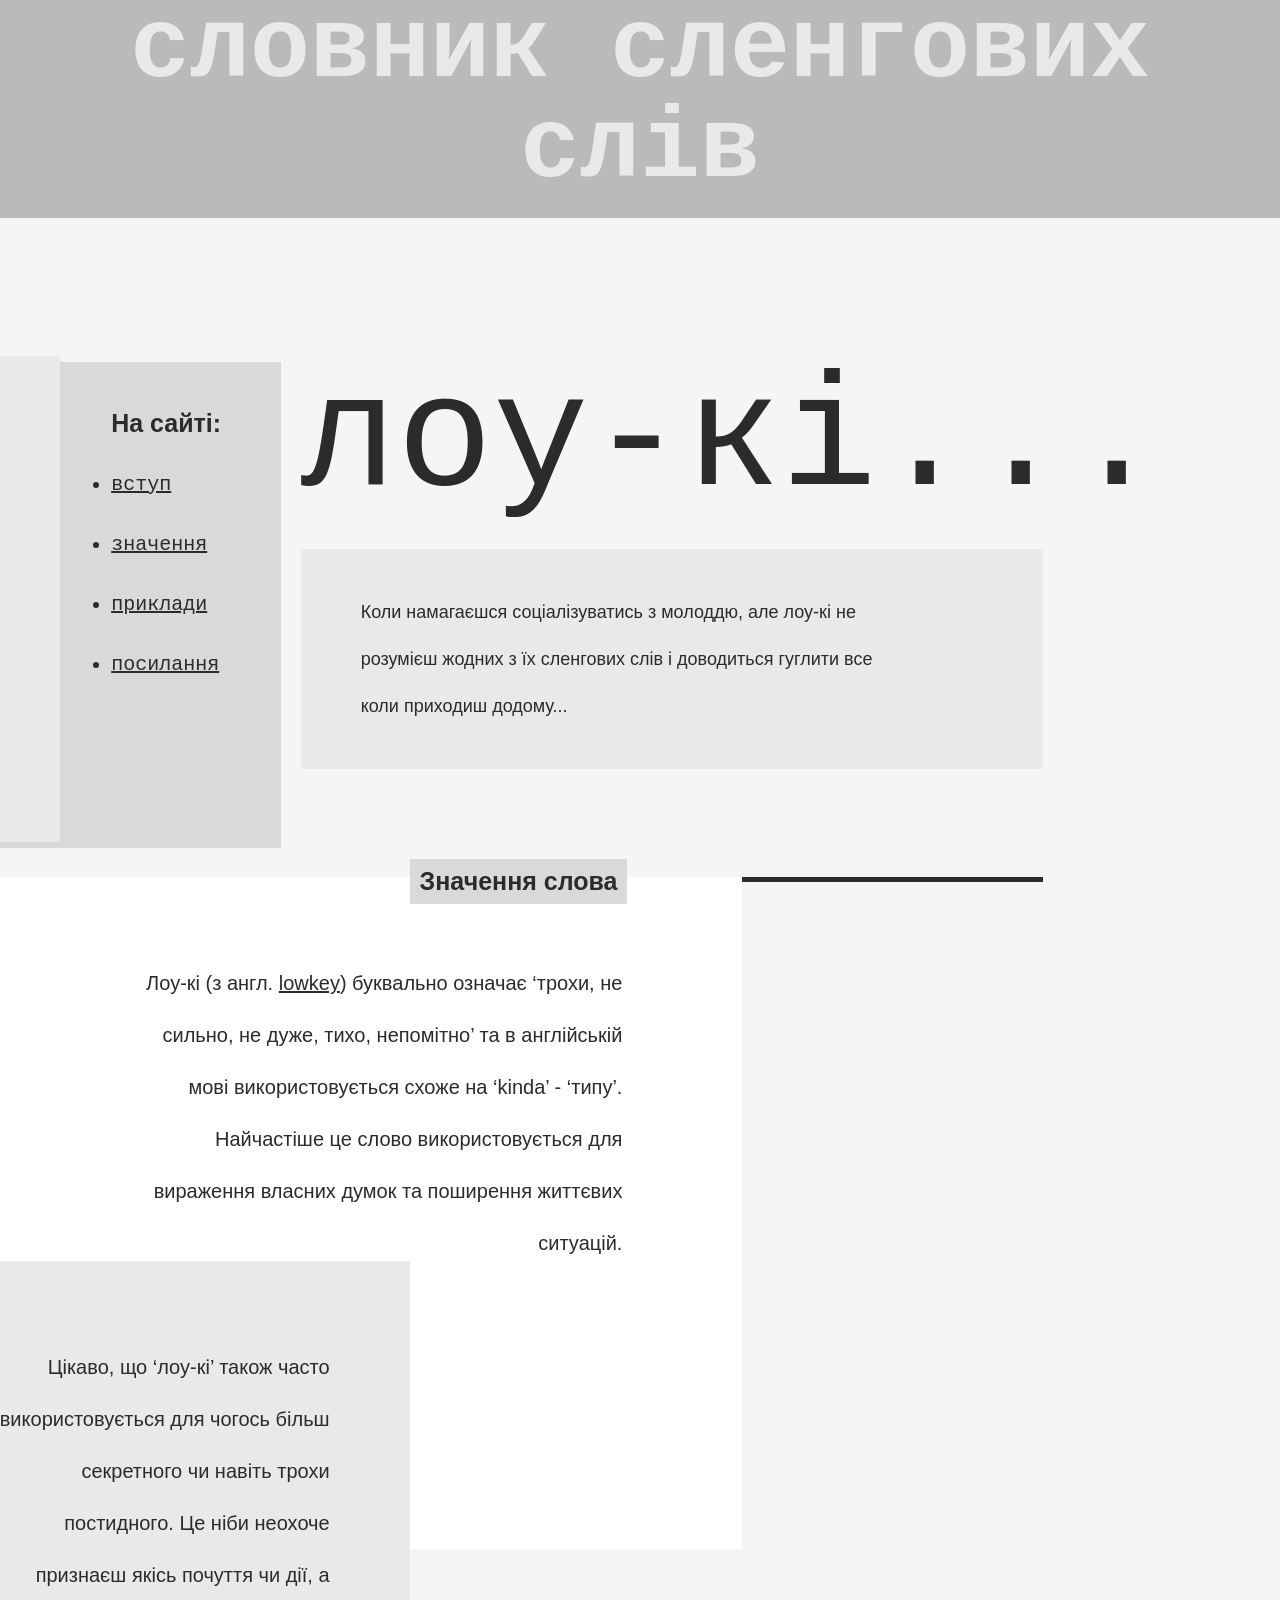
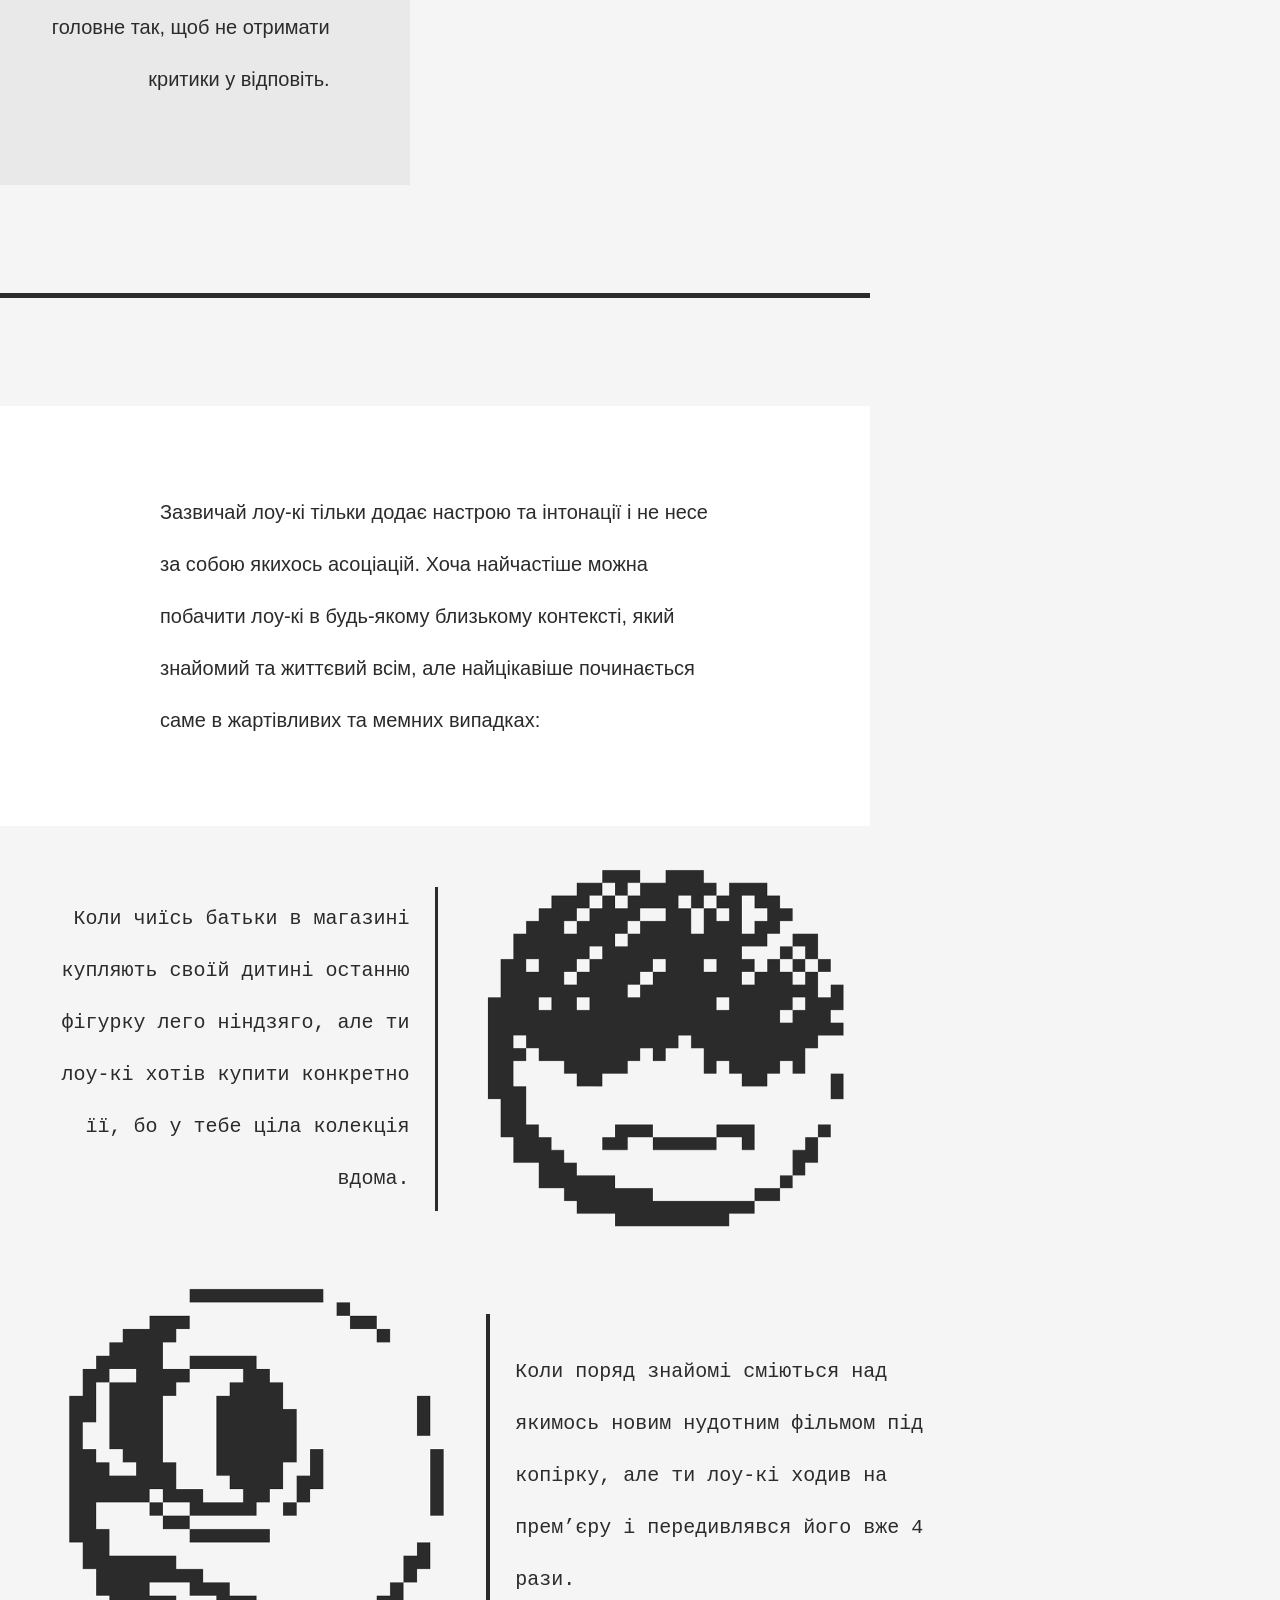
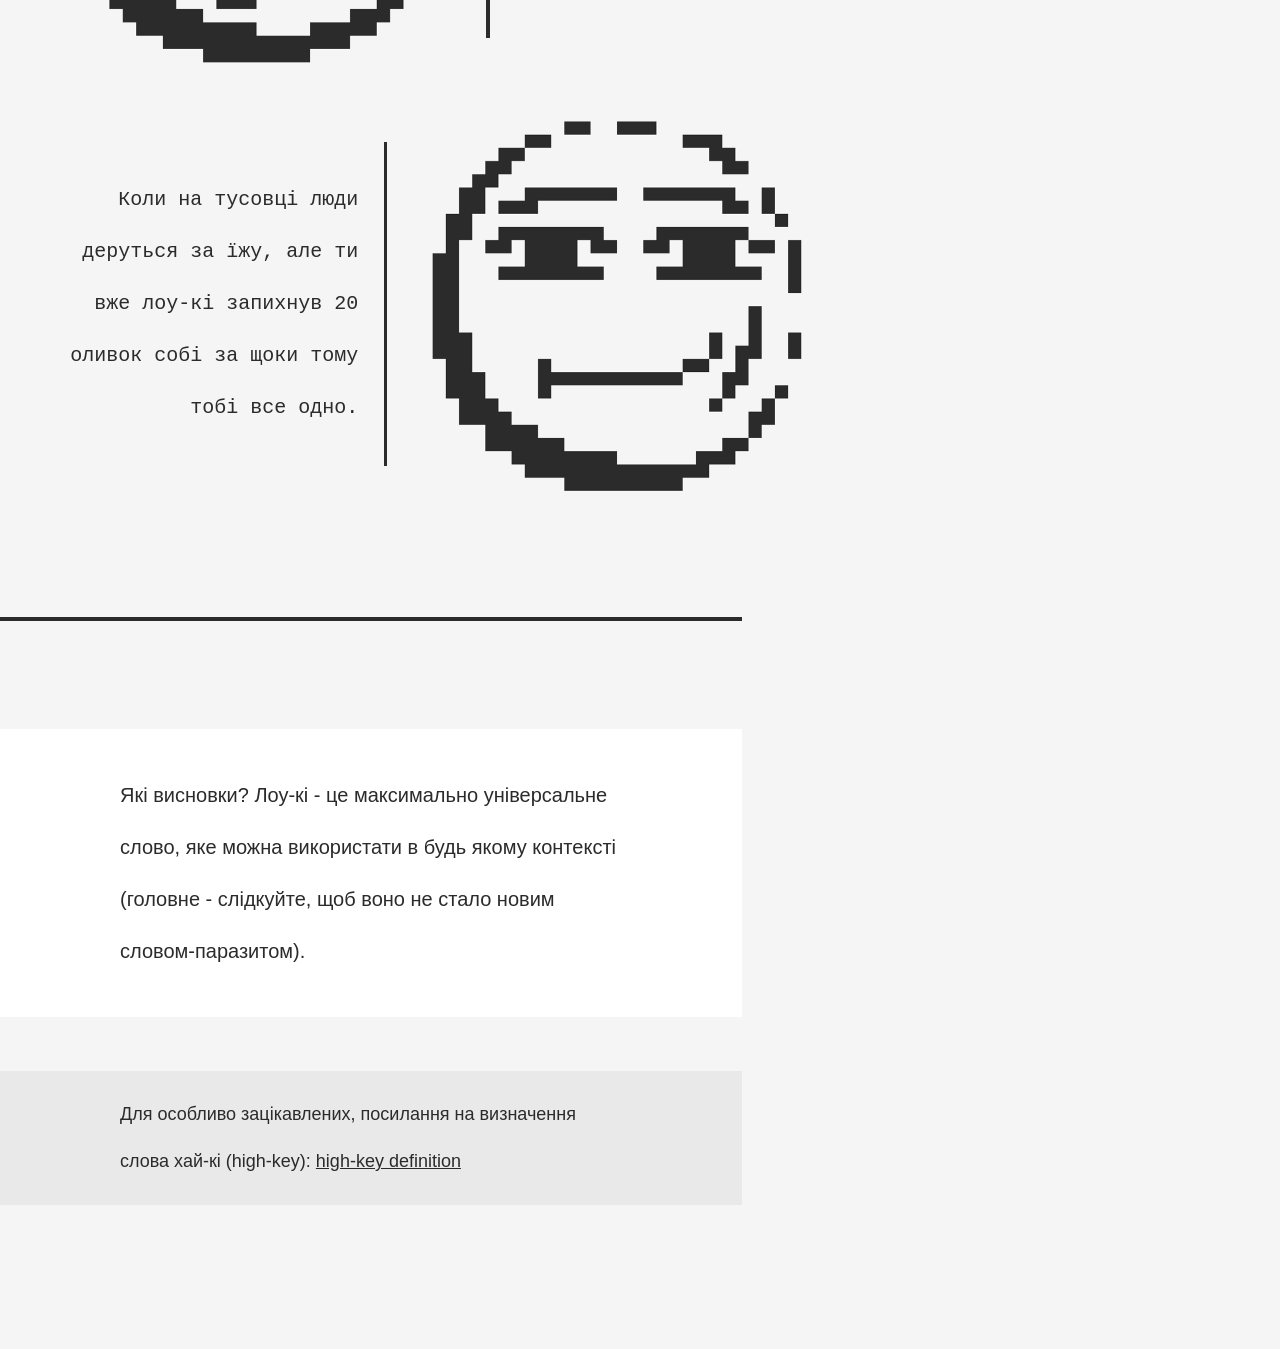
<file: index.html>
<!DOCTYPE html>
<html lang="uk">

<head>
    <meta charset="UTF-8">
    <meta name="viewport" content="width=device-width, initial-scale=1.0">
    <title>Лендинг для слова лоу-кі</title>

    <link rel="preconnect" href="https://fonts.googleapis.com">
    <link rel="preconnect" href="https://fonts.gstatic.com" crossorigin>
    <link href="https://fonts.googleapis.com/css2?family=Montserrat:ital,wght@0,100..900;1,100..900&display=swap"
        rel="stylesheet">

    <link rel="stylesheet" href="css/normalise.css">
    <link rel="stylesheet" href="css/layout.css">
    <link rel="stylesheet" href="css/style.css">
</head>

<body id="top">
    <header id="hero">
        <div class="inside">
            <h2 class="top-bar" align="center">словник сленгових слів</h2>
        </div>
    </header>

    <div id="starter">
     <div class="sidebar">
            <div class="divider2" id="navbar"></div>
        <div class="navigation">
         <h3>На сайті:</h3>
        <nav class="navbar">
         <ul>
            <li><a href="#top">вступ</a></li>
            <li><a href="#s1">значення</a></li>
            <li><a href="#s3">приклади</a></li>
            <li><a href="#footer">посилання</a></li>
         </ul>
        </nav>
        </div>
     </div>
        <div class="subhead">
            <h1>лоу-кі...</h1>
            <p id="text-box-1" class="p2">
                Коли намагаєшся соціалізуватись з молоддю, але лоу-кі не розумієш жодних з їх сленгових слів і доводиться гуглити все коли приходиш додому...</p>
            <div class="divider" id="d1"></div>
        </div>

    </div>
    <section id="s1">
        <div class="inside">
            <div class="img-box" id="img1">
                <img src="content/Pixil_quiet.png" alt="Чувачок тихесенько">
            </div>
            <div id="text-block-1">
                 <h3>Значення слова</h3>
                    <p id="text-box-2" class="p1">Лоу-кі (з англ. <a href="https://dictionary.cambridge.org/dictionary/english/low-key">lowkey</a>) буквально означає ‘трохи, не сильно, не дуже, тихо, непомітно’ та в англійській мові використовується схоже на ‘kinda’ - ‘типу’.
                Найчастіше це слово використовується для вираження власних думок та поширення життєвих ситуацій.</p>
                    <p id="text-box-3" class="p1">Цікаво, що ‘лоу-кі’ також часто використовується для чогось більш секретного чи навіть трохи постидного. Це ніби неохоче признаєш якісь почуття чи дії, а головне так, щоб не отримати критики у відповіть.  </p>
            </div>
        </div>
    </section>

    <section id="s2">
        <div class="inside">
            <div class="divider" id="d2"></div>
            <p id="text-box-4">Зазвичай лоу-кі тільки додає настрою та інтонації і не несе за собою якихось асоціацій. Хоча найчастіше можна побачити лоу-кі в будь-якому близькому контексті, який знайомий та життєвий всім, але найцікавіше починається саме в жартівливих та мемних випадках:</p>
        </div>
    </section>

    <section id="s3">
        <div class="inside">
            <div class="meme" id="m1">
             <p class="p3" id="meme-1">Коли чиїсь батьки в магазині купляють своїй дитині останню фігурку лего ніндзяго, але ти лоу-кі хотів купити конкретно її, бо у тебе ціла колекція вдома.  </p>
             <div class="divider2"></div>
             <div class="img-box" id="img2">
                <img src="content/Pixil_serious.png" alt="Чувачок серйозний">
             </div>
            </div>
            <div class="meme" id="m2">
             <div class="img-box" id="img3">
                <img src="content/Pixil_awkward.png" alt="Чувачок невпевнений">
             </div>
             <div class="divider2"></div>
             <p class="p3" id="meme-2">Коли поряд знайомі сміються над якимось новим нудотним фільмом під копірку, але ти лоу-кі ходив на прем’єру і передивлявся його вже 4 рази.</p>
            </div>
            <div class="meme" id="m3">
             <p class="p3" id="meme-3">Коли на тусовці люди деруться за їжу, але ти вже лоу-кі запихнув 20 оливок собі за щоки тому тобі все одно.</p>
             <div class="divider2"></div>
             <div class="img-box" id="img4">
                <img src="content/Pixil_chad.png" alt="Чувачок впевнений">
             </div>
            </div>
        </div>
    </section>
    <footer id="footer">
        <div class="divider" id="d1"></div>
        <p class="p1" id="f1">Які висновки? Лоу-кі - це максимально універсальне слово, яке можна використати в будь якому контексті (головне - слідкуйте, щоб воно не стало новим словом-паразитом).</p>
        <p class="p2" id="f2">Для особливо зацікавлених, посилання на визначення слова хай-кі (high-key): <a href="https://www.merriam-webster.com/slang/high-key">high-key definition</a></p>
    </footer>
</body>

</html>
</file>
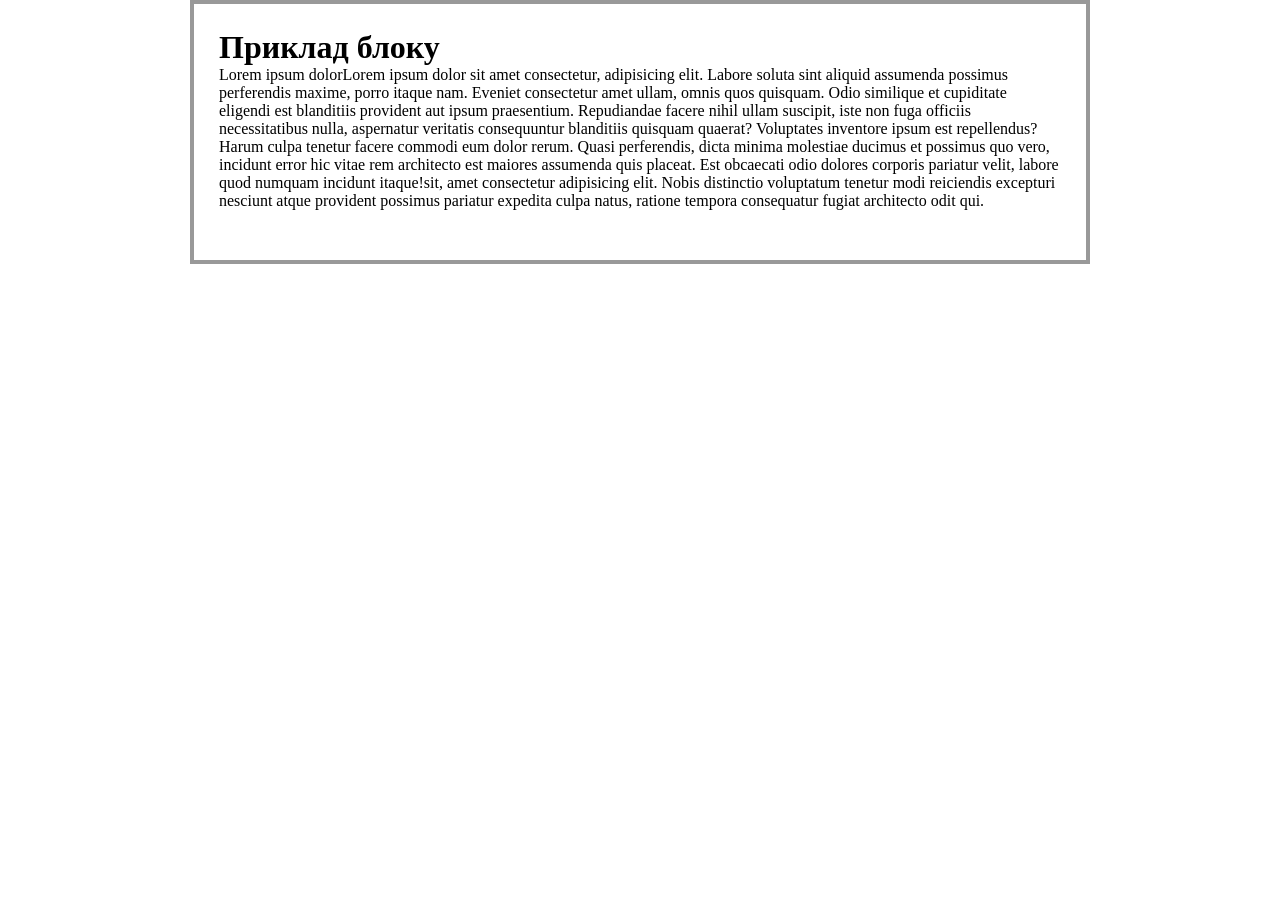
<file: block.html>
<!DOCTYPE html>
<html lang="uk">
<head>
    <meta charset="UTF-8">
    <meta name="viewport" content="width=device-width, initial-scale=1.0">
    <title>Поняття про блочну модель верстки</title>
    <link rel="stylesheet" href="css/normalise.css">
    <link rel="stylesheet" href="css/block-style.css">
</head>
<body>
    <div>
        <h1>Приклад блоку</h1>
        <p><span>Lorem ipsum dolor</span>Lorem ipsum dolor sit amet consectetur, adipisicing elit. Labore soluta sint aliquid assumenda possimus perferendis maxime, porro itaque nam. Eveniet consectetur amet ullam, omnis quos quisquam. Odio similique et cupiditate eligendi est blanditiis provident aut ipsum praesentium. Repudiandae facere nihil ullam suscipit, iste non fuga officiis necessitatibus nulla, aspernatur veritatis consequuntur blanditiis quisquam quaerat? Voluptates inventore ipsum est repellendus? Harum culpa tenetur facere commodi eum dolor rerum. Quasi perferendis, dicta minima molestiae ducimus et possimus quo vero, incidunt error hic vitae rem architecto est maiores assumenda quis placeat. Est obcaecati odio dolores corporis pariatur velit, labore quod numquam incidunt itaque!sit, amet consectetur adipisicing elit. Nobis distinctio voluptatum tenetur modi reiciendis excepturi nesciunt atque provident possimus pariatur expedita culpa natus, ratione tempora consequatur fugiat architecto odit qui.</p>
    </div>
</body>
</html>
</file>
<file: css/normalise.css>
*, *::after, *::before {
    box-sizing: border-box; /* Ширина блочних включає Border і Padding */
    margin: 0;
    padding: 0;
}
</file>
<file: css/layout.css>
.top-bar {
    background-color: var(--txt-block-color-04);
    color: var(--txt-block-color-02);
    width: 100%;
    text-align: center;
    letter-spacing: 12%;
    height: fit-content;
    padding-bottom: 2vh;

}

#starter {
    display: flex;
    flex-direction: row;
    justify-content: space-between;
    margin-top: 4vh;
}

.subhead {
    display: flex;
    flex-direction: column;
    justify-self: end;
    margin-top: 12vh;
}

.subhead h1 {
    margin-bottom: 3vh;
    margin-right: 9vw;
}

#text-box-1 {
    background-color: var(--txt-block-color-02) ;
    width: 58vw;
    padding: 2rem;
    padding-left: 3rem;
    padding-right: 8rem;

}

.sidebar {
    display: flex;
    flex-direction: row;
    background-color: var(--txt-block-color-03);
    width: fit-content;
    height: 54vh;
    padding: 3rem;
    padding-top: 1.5rem;
    padding-bottom: 1.5rem;
    margin-top: 12vh;
}
.sidebar h3 {line-height: 2.5;}

.navbar {line-height: 3;}

.divider {
    width: 58vw;
    height: 0.5vh;
    background: var(--txt-color-01);
    margin-top: 12vh;
    margin-bottom: 12vh;
}

.divider#d2 {width: 68vw;}

.divider2 {
    width: 0.25vw;
    height: 36vh;
    background: var(--txt-color-01);
    margin: 2vw;
}
.divider2#navbar {
    width: 6vw;
    height: 54vh;
    background-color: var(--txt-block-color-02);
    align-self: flex-start;
    margin-left: -6vw;
    margin-top: -4vh;
    margin-right: 4vw;
}

#s1.inside {
    display: flex;
    flex-direction: row;
    justify-content: space-between;
}

#img1 {margin-left: 2vw;}

#text-block-1 {
    display: flex;
    flex-direction: column;
    justify-self: end;
    margin-top: -60vh;
}

#s1 h3 {
    background-color: var(--txt-block-color-03);
    width: fit-content;
    padding: 0.5rem;
    justify-self: right;
    z-index: 2;
    margin-bottom: -3vh;
    margin-left: 32vw;
}

#text-box-2 {
    text-align: end;
    background-color: var(--txt-block-color-01);
    width: 58vw;
    padding-right: 6rem;
    padding-top: 4rem;
    padding-bottom: 14rem;
    padding-left: 6rem;

}


#text-box-3 {
    text-align: end;
    background-color: var(--txt-block-color-02);
    width: 40vw;
    border-color: var(--txt-color-01);
    border-width: 0.5vw;
    padding: 4rem;
    margin-top: -32vh;
    margin-left: -8vw;

}

#text-box-4 {
    background-color: var(--txt-block-color-01);
    width: 68vw;
    padding: 8rem;
    padding-top: 4rem;
    padding-bottom: 4rem;
}


.meme {
    display: flex;
    flex-direction: row;
    align-items: center;
    margin: 4vw;
    margin-bottom: 2vh;
    margin-top: 2vh;
}

#m1 {justify-self: end;}
#m3 {justify-self: center;}

#meme-1 {
    width: 28vw;
    text-align: right;
}
#meme-2 {
    width: 32vw;
}
#meme-3 {
    width: 24vw;
    text-align: right;
}


#f1 {
    background-color: var(--txt-block-color-01);
    width: 58vw;
    padding: 6rem;
    padding-top: 2rem;
    padding-bottom: 2rem;
    margin-bottom: 6vh;

}

#f2 {
    background-color: var(--txt-block-color-02);
    width: 58vw;
    padding: 6rem;
    padding-top: 1rem;
    padding-bottom: 1rem;
    margin-bottom: 16vh;
}
</file>
<file: css/style.css>
:root {
    --txt-color-01: #2b2b2b;     /* Колір основного тексту */
    --txt-block-color-01: #fff;
    --txt-block-color-02: #e9e9e9;
    --txt-block-color-03: #d9d9d9; 
    --txt-block-color-04: #bababa;
    --head-color: #333;          /* Колір заголовків */
    --lnk-color: #2b2b2b;           /* Колір посилань */
    --lnk-color-hover: #454545;     /* Колір при наведенні */ 
    --bg-color: #f5f5f5;    /* Колір основного фону */ 
    --mob-padding: 20px;           /* Відступи до контенту на смартфонах */
    --max-width: 1600px;
}


html, body {
    font-family: "Anonymous Pro", monospace;
    font-weight: 400;
    font-style: normal;

    font-family: "Geologica", sans-serif;
    font-optical-sizing: auto;
    font-weight: 400;
    font-size: 20px;
    line-height: 1;   /* Міжрядковий інтервал 100% */
    font-style: normal;

    font-family: "IBM Plex Mono", monospace;
    font-weight: 400;
    font-style: normal;

    color: var(--txt-color-01);
    background-color: var(--bg-color);

}

h1 {
    font-family: "Anonymous Pro", monospace;
    font-weight: 400;
    font-style: normal;
    font-size: 8rem;
}
h2 {
    font-family: "Anonymous Pro", monospace;
    font-weight: 700;
    font-style: normal;
    font-size: 5rem;
}
h3 {
    font-family: "Geologica", sans-serif;
    font-optical-sizing: auto;
    font-weight: 700;
    font-style: normal;
    font-size: 1.25rem;
}

p {
    font-family: "Geologica", sans-serif;
    line-height: 2.6;
    letter-spacing: 6%;
}
.p2 {
    font-size: 0.9em;
    letter-spacing: 12;
}

a {color: #2b2b2b;}

.p3 {
    font-family: "IBM Plex Mono", monospace;
    letter-spacing: 0%;
}


.img-box {
    height: 32vw;
    width: 32vw;
}

.img-box img {
    display: block;
    height: 100%;
    width: 100%;
    object-fit: contain;
}
</file>
<file: css/block-style.css>
div {
    border: 4px solid #999;
    max-width: 900px;
    margin-left: auto;
    margin-right: auto;
    padding: 25px;
    padding-bottom: 50px;
}
</file>
